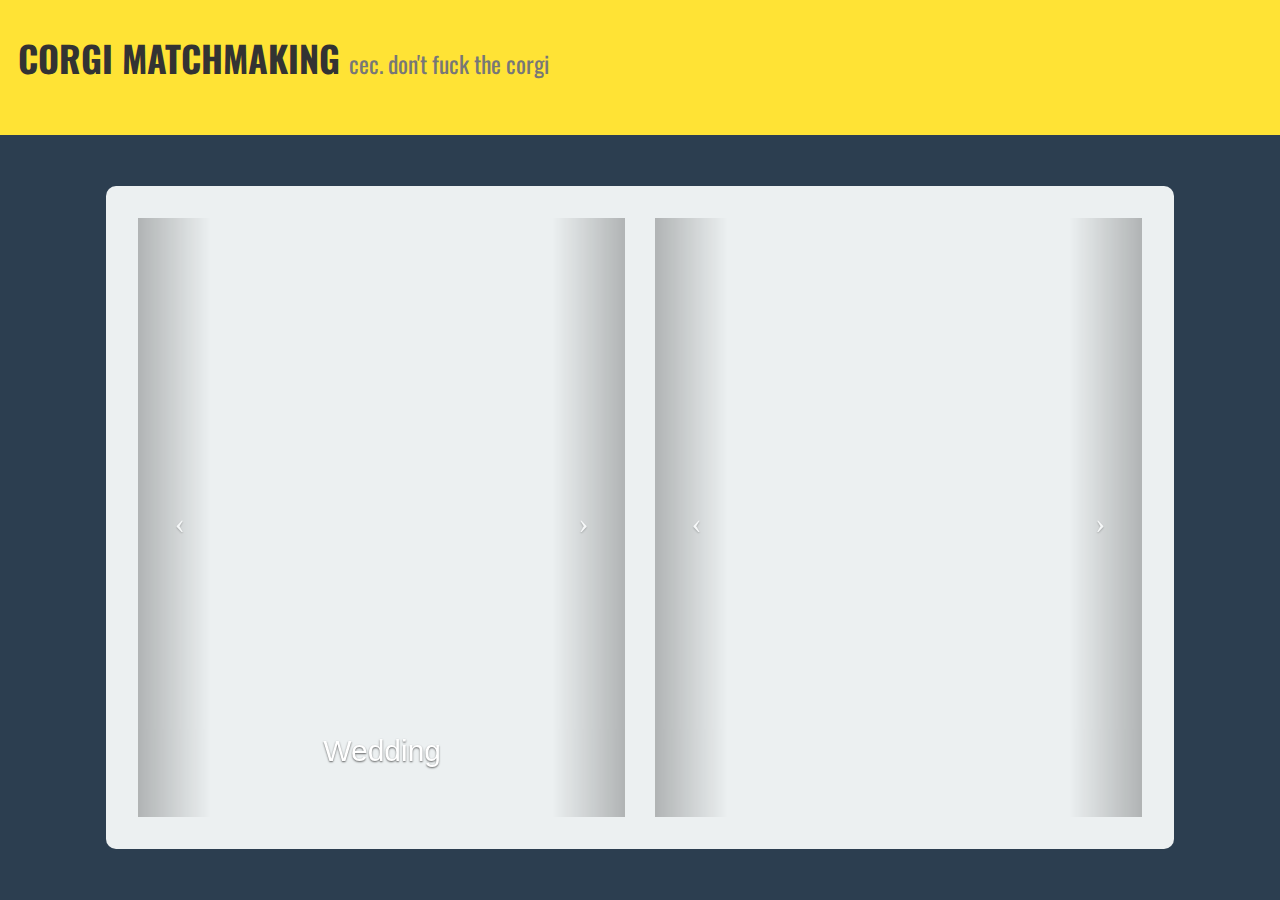
<file: index.html>
<!DOCTYPE html>
<html lang="en">

<head>

    <meta charset="utf-8">
    <meta http-equiv="X-UA-Compatible" content="IE=edge">
    <meta name="viewport" content="width=device-width, initial-scale=1">
    <meta name="description" content="">
    <meta name="author" content="">

    <title>CEC Corgi Matches</title>

    <!-- Bootstrap Core CSS -->
    <link href="css/bootstrap.css" rel="stylesheet">

    <!-- Custom CSS -->
    <link href="css/full-slider.css" rel="stylesheet">

    <!-- HTML5 Shim and Respond.js IE8 support of HTML5 elements and media queries -->
    <!-- WARNING: Respond.js doesn't work if you view the page via file:// -->
    <!--[if lt IE 9]>
        <script src="https://oss.maxcdn.com/libs/html5shiv/3.7.0/html5shiv.js"></script>
        <script src="https://oss.maxcdn.com/libs/respond.js/1.4.2/respond.min.js"></script>
    <![endif]-->
    <link href='https://fonts.googleapis.com/css?family=Oswald:400,700' rel='stylesheet' type='text/css'>
</head>

<body>
    <div id="header">
        <h1> CORGI MATCHMAKING <small>cec. don't fuck the corgi</small></h1>
    </div>
    <div class="container" id="wrapper">
        <div id="inner-wrapper">
            <div class="row">
                <div class="col-lg-6 slideshow">
                    <!-- Full Page Image Background Carousel Header -->
                    <header id="myCarousel" class="carousel slide">
                        <!-- Indicators -->
                        <ol class="carousel-indicators">
                            <li data-target="#myCarousel" data-slide-to="0" class="active"></li>
                            <li data-target="#myCarousel" data-slide-to="1"></li>
                            <li data-target="#myCarousel" data-slide-to="2"></li>
                            <li data-target="#myCarousel" data-slide-to="3"></li>
                            <li data-target="#myCarousel" data-slide-to="4"></li>
                            <li data-target="#myCarousel" data-slide-to="5"></li>
                            <li data-target="#myCarousel" data-slide-to="6"></li>
                            <li data-target="#myCarousel" data-slide-to="7"></li>
                            <li data-target="#myCarousel" data-slide-to="8"></li>
                            <li data-target="#myCarousel" data-slide-to="9"></li>
                            <li data-target="#myCarousel" data-slide-to="10"></li>
                            <li data-target="#myCarousel" data-slide-to="11"></li>
                            <li data-target="#myCarousel" data-slide-to="12"></li>
                            <li data-target="#myCarousel" data-slide-to="13"></li>
                            <li data-target="#myCarousel" data-slide-to="14"></li>
                            <li data-target="#myCarousel" data-slide-to="15"></li>
                            <li data-target="#myCarousel" data-slide-to="16"></li>
                            <li data-target="#myCarousel" data-slide-to="17"></li>
                            <li data-target="#myCarousel" data-slide-to="18"></li>
                            <li data-target="#myCarousel" data-slide-to="19"></li>
                            <li data-target="#myCarousel" data-slide-to="20"></li>
                            <li data-target="#myCarousel" data-slide-to="21"></li>
                            <li data-target="#myCarousel" data-slide-to="22"></li>
                        </ol>

                        <!-- Wrapper for Slides -->
                        <div class="carousel-inner">
                            <div class="item active">
                                <!-- Set the first background image using inline CSS below. -->
                                <div class="fill" style="background-image:url('https://scontent-sjc2-1.xx.fbcdn.net/hphotos-xfl1/v/t1.0-9/12963570_10207834400370233_664059977650841432_n.jpg?oh=3c0b3b61a856071952488490dfbd0ffc&oe=57BD832D');"></div>
                                <div class="carousel-caption">
                                    <h2 style="text-align:center;">Wedding</h2>
                                </div>
                            </div>
                            <div class="item">
                                <!-- Set the second background image using inline CSS below. -->
                                <div class="fill" style="background-image:url('https://scontent-sjc2-1.xx.fbcdn.net/hphotos-xfa1/v/t1.0-9/12932662_10207834360809244_5980065554972483029_n.jpg?oh=a542a558ebc3107c78369e8f677810a2&oe=5780728B');"></div>
                                <div class="carousel-caption">
                                    <h2>Pam & Gabe</h2>
                                </div>
                            </div>
                            <div class="item">
                                <!-- Set the third background image using inline CSS below. -->
                                <div class="fill" style="background-image:url('https://scontent-sjc2-1.xx.fbcdn.net/hphotos-xla1/v/t1.0-9/12963485_10207834360609239_1381761538621017298_n.jpg?oh=814d036591b4f75dd140003b2b3f8e20&oe=57AC61CA');"></div>
                                <div class="carousel-caption">
                                    <h2>Ben Kissing Gabe</h2>
                                </div>
                            </div>
                            <div class="item">
                                <!-- Set the third background image using inline CSS below. -->
                                <div class="fill" style="background-image:url('https://scontent-lax3-1.xx.fbcdn.net/hphotos-xft1/t31.0-8/12967386_10207834366849395_6560117906975662971_o.jpg');"></div>
                                <div class="carousel-caption">
                                    <h2>Grady Eating</h2>
                                </div>
                            </div>
                            <div class="item">
                                <!-- Set the third background image using inline CSS below. -->
                                <div class="fill" style="background-image:url('https://scontent-lax3-1.xx.fbcdn.net/hphotos-xtp1/t31.0-8/12983193_10207834380729742_7720928288265877021_o.jpg');"></div>
                                <div class="carousel-caption">
                                    <h2>Taking pictures at mirror</h2>
                                </div>
                            </div>
                            <div class="item">
                                <!-- Set the third background image using inline CSS below. -->
                                <div class="fill" style="background-image:url('https://scontent-lax3-1.xx.fbcdn.net/hphotos-xpa1/t31.0-8/13002553_10207834383609814_1212605310661468103_o.jpg');"></div>
                                <div class="carousel-caption">
                                    <h2>Smiling christian</h2>
                                </div>
                            </div>
                            <div class="item">
                                <!-- Set the third background image using inline CSS below. -->
                                <div class="fill" style="background-image:url('https://scontent-lax3-1.xx.fbcdn.net/hphotos-xtp1/t31.0-8/12961429_10207834377529662_7066846008749751291_o.jpg');"></div>
                                <div class="carousel-caption">
                                    <h2>Butt signing</h2>
                                </div>
                            </div>
                            <div class="item">
                                <!-- Set the third background image using inline CSS below. -->
                                <div class="fill" style="background-image:url('https://scontent-lax3-1.xx.fbcdn.net/hphotos-xfp1/l/t31.0-8/13002346_10207834386609889_1808411559343253489_o.jpg');"></div>
                                <div class="carousel-caption">
                                    <h2>Barry dancing</h2>
                                </div>
                            </div>
                            <div class="item">
                                <!-- Set the third background image using inline CSS below. -->
                                <div class="fill" style="background-image:url('https://scontent-lax3-1.xx.fbcdn.net/hphotos-xpt1/t31.0-8/12973253_10207834360649240_5627939021150406239_o.jpg');"></div>
                                <div class="carousel-caption">
                                    <h2>Smiling with sunglasses B-)</h2>
                                </div>
                            </div>
                            <div class="item">
                                <!-- Set the third background image using inline CSS below. -->
                                <div class="fill" style="background-image:url('http://i.imgur.com/KqJRwgW.jpg');"></div>
                                <div class="carousel-caption">
                                    <h2>Beer Pong</h2>
                                </div>
                            </div>
                            <div class="item">
                                <!-- Set the third background image using inline CSS below. -->
                                <div class="fill" style="background-image:url('http://i.imgur.com/wjIcoE2.jpg');"></div>
                                <div class="carousel-caption">
                                    <h2>Corgis in bed</h2>
                                </div>
                            </div>
                            <div class="item">
                                <!-- Set the third background image using inline CSS below. -->
                                <div class="fill" style="background-image:url('http://i.imgur.com/PE4dUrZ.jpg');"></div>
                                <div class="carousel-caption">
                                    <h2>Concerts in a Hula Hoop</h2>
                                </div>
                            </div>
                            <div class="item">
                                <!-- Set the third background image using inline CSS below. -->
                                <div class="fill" style="background-image:url('https://scontent-sjc2-1.xx.fbcdn.net/hphotos-xpa1/v/t1.0-9/12931166_10207834365769368_4525958374233479455_n.jpg?oh=0341570ba5074195aac8ea4f431f5c92&oe=57B1391E');"></div>
                                <div class="carousel-caption">
                                    <h2>Madison & Tommy</h2>
                                </div>
                            </div>
                            <div class="item">
                                <!-- Set the third background image using inline CSS below. -->
                                <div class="fill" style="background-image:url('http://i.imgur.com/4h0uO93.jpg');background-position:left"></div>
                                <div class="carousel-caption">
                                    <h2>MP getting kicked</h2>
                                </div>
                            </div>
                            <div class="item">
                                <!-- Set the third background image using inline CSS below. -->
                                <div class="fill" style="background-image:url('http://i.imgur.com/M6ne6zq.jpg');"></div>
                                <div class="carousel-caption">
                                    <h2>Films having a butt competition</h2>
                                </div>
                            </div>
                            <div class="item">
                                <!-- Set the third background image using inline CSS below. -->
                                <div class="fill" style="background-image:url('https://scontent-sjc2-1.xx.fbcdn.net/hphotos-xlp1/v/t1.0-0/p206x206/12961696_532167853632027_2389108124011485785_n.jpg?oh=c08f9a306c71ee6f5b64fc9dd613398e&oe=577F3C2A');"></div>
                                <div class="carousel-caption">
                                    <h2>Every corgi</h2>
                                </div>
                            </div>
                            <div class="item">
                                <!-- Set the third background image using inline CSS below. -->
                                <div class="fill" style="background-image:url('https://scontent-sjc2-1.xx.fbcdn.net/hphotos-xpt1/v/t1.0-9/12718018_10207834372249530_7541024539424811356_n.jpg?oh=ca1a37a8296ac35b2de8d72479079360&oe=57BE1BD1');"></div>
                                <div class="carousel-caption">
                                    <h2>Gabe-Olivia-Sierra</h2>
                                </div>
                            </div>
                            <div class="item">
                                <!-- Set the third background image using inline CSS below. -->
                                <div class="fill" style="background-image:url('https://i.groupme.com/844x1500.jpeg.bb30a78dc3674d4781c9fb22d4b5535e');"></div>
                                <div class="carousel-caption">
                                    <h2>Ben looking out window</h2>
                                </div>
                            </div>
                            <div class="item">
                                <!-- Set the third background image using inline CSS below. -->
                                <div class="fill" style="background-image:url('https://i.groupme.com/2064x1161.png.f6f07a2273be4c648da37bf93f197a01');"></div>
                                <div class="carousel-caption">
                                    <h2>Sleepy Hot Seat</h2>
                                </div>
                            </div>
                            <div class="item">
                                <!-- Set the third background image using inline CSS below. -->
                                <div class="fill" style="background-image:url('https://i.groupme.com/1125x1500.jpeg.35488c363161435a9e3b1e834924edd2');"></div>
                                <div class="carousel-caption">
                                    <h2>Emily Balloon</h2>
                                </div>
                            </div>
                            <div class="item">
                                <!-- Set the third background image using inline CSS below. -->
                                <div class="fill" style="background-image:url('https://i.groupme.com/844x1500.jpeg.d4510fb116854df4b7b212f55c6b9c5f');"></div>
                                <div class="carousel-caption">
                                    <h2>Rainy Umbrella? Hard to find</h2>
                                </div>
                            </div>
                            <div class="item">
                                <!-- Set the third background image using inline CSS below. -->
                                <div class="fill" style="background-image:url('https://i.groupme.com/640x1136.jpeg.813474518d4e40889a1636f8b9a67f6c');"></div>
                                <div class="carousel-caption">
                                    <h2>Jordan too turnt</h2>
                                </div>
                            </div>
                            <div class="item">
                                <!-- Set the third background image using inline CSS below. -->
                                <div class="fill" style="background-image:url('https://i.groupme.com/1136x852.jpeg.096ed9fa42164a7982eeb59acaca995c');"></div>
                                <div class="carousel-caption">
                                    <h2>Three ptfo</h2>
                                </div>
                            </div>
                        </div>

                        <!-- Controls -->
                        <a class="left carousel-control" href="#myCarousel" data-slide="prev">
                            <span class="icon-prev"></span>
                        </a>
                        <a class="right carousel-control" href="#myCarousel" data-slide="next">
                            <span class="icon-next"></span>
                        </a>

                    </header>

                </div>
                <div class="col-lg-6 slideshow">
                    <!-- Full Page Image Background Carousel Header -->
                    <header id="myCarousel2" class="carousel slide">
                        <!-- Indicators -->
                        <ol class="carousel-indicators">
                            <li data-target="#myCarousel2" data-slide-to="0" class="active"></li>
                            <li data-target="#myCarousel2" data-slide-to="1"></li>
                            <li data-target="#myCarousel2" data-slide-to="2"></li>
                            <li data-target="#myCarousel2" data-slide-to="3"></li>
                            <li data-target="#myCarousel2" data-slide-to="4"></li>
                            <li data-target="#myCarousel2" data-slide-to="5"></li>
                            <li data-target="#myCarousel2" data-slide-to="6"></li>
                            <li data-target="#myCarousel2" data-slide-to="7"></li>
                            <li data-target="#myCarousel2" data-slide-to="8"></li>
                            <li data-target="#myCarousel2" data-slide-to="9"></li>
                            <li data-target="#myCarousel2" data-slide-to="10"></li>
                            <li data-target="#myCarousel2" data-slide-to="11"></li>
                            <li data-target="#myCarousel2" data-slide-to="12"></li>
                            <li data-target="#myCarousel2" data-slide-to="13"></li>
                            <li data-target="#myCarousel2" data-slide-to="14"></li>
                            <li data-target="#myCarousel2" data-slide-to="15"></li>
                            <li data-target="#myCarousel2" data-slide-to="16"></li>
                            <li data-target="#myCarousel2" data-slide-to="18"></li>
                            <li data-target="#myCarousel2" data-slide-to="19"></li>
                            <li data-target="#myCarousel2" data-slide-to="20"></li>
                            <li data-target="#myCarousel2" data-slide-to="21"></li>
                            <li data-target="#myCarousel2" data-slide-to="22"></li>
                        </ol>

                        <!-- Wrapper for Slides -->
                        <div class="carousel-inner">
                            <div class="item active">
                                <div class="fill" style="background-image:url('http://photos1.meetupstatic.com/photos/event/9/2/b/0/event_156457552.jpeg');"></div>
                                <div class="carousel-caption">
                                    <h2></h2>
                                </div>
                            </div>
                            <div class="item">
                                <div class="fill" style="background-image:url('https://40.media.tumblr.com/48ebcf3d23c522a0b12f57ffc1fa3a98/tumblr_neisotvH8f1tjyzs0o1_1280.jpg');"></div>
                                <div class="carousel-caption">
                                    <h2></h2>
                                </div>
                            </div>
                            <div class="item">
                                <div class="fill" style="background-image:url('http://www.cascadiannomads.com/uploads/1/8/9/3/1893015/200020_orig.jpg');"></div>
                                <div class="carousel-caption">
                                    <h2></h2>
                                </div>
                            </div>
                            <div class="item">
                                <div class="fill" style="background-image:url('https://s-media-cache-ak0.pinimg.com/236x/0f/60/e0/0f60e08226d630baf33b47ac09e0f691.jpg');"></div>
                                <div class="carousel-caption">
                                    <h2></h2>
                                </div>
                            </div>
                            <div class="item">
                                <div class="fill" style="background-image:url('http://i.dailymail.co.uk/i/pix/2015/10/09/15/2D3CCC8200000578-3266510-image-a-42_1444401129971.jpg');"></div>
                                <div class="carousel-caption">
                                    <h2></h2>
                                </div>
                            </div>
                            <div class="item">
                                <div class="fill" style="background-image:url('http://media.galaxant.com/000/122/192/desktop-1425320230.jpg');"></div>
                                <div class="carousel-caption">
                                    <h2></h2>
                                </div>
                            </div>
                            <div class="item">
                                <div class="fill" style="background-image:url('https://img.buzzfeed.com/buzzfeed-static/static/enhanced/web05/2011/11/30/11/enhanced-buzz-15938-1322669839-16.jpg');"></div>
                                <div class="carousel-caption">
                                    <h2></h2>
                                </div>
                            </div>
                            <div class="item">
                                <div class="fill" style="background-image:url('http://i.imgur.com/wSnwARB.jpg');"></div>
                                <div class="carousel-caption">
                                    <h2></h2>
                                </div>
                            </div>
                            <div class="item">
                                <div class="fill" style="background-image:url('http://40.media.tumblr.com/tumblr_ltclgjjoKL1r4hqvlo1_500.jpg');background-position:left"></div>
                                <div class="carousel-caption">
                                    <h2></h2>
                                </div>
                            </div>
                            <div class="item">
                                <div class="fill" style="background-image:url('https://pbs.twimg.com/media/CXnzwJVWwAAzJsa.jpg:large');"></div>
                                <div class="carousel-caption">
                                    <h2></h2>
                                </div>
                            </div>
                            <div class="item">
                                <div class="fill" style="background-image:url('http://41.media.tumblr.com/87995ec6bdd422489d0f1ae33dd75a7f/tumblr_nqawakFX3p1qzjmtno1_500.jpg');"></div>
                                <div class="carousel-caption">
                                    <h2></h2>
                                </div>
                            </div>
                            <div class="item">
                                ]                            <div class="fill" style="background-image:url('https://s-media-cache-ak0.pinimg.com/736x/6a/b5/d5/6ab5d5c90afe0308f37be89cc8edd76b.jpg');"></div>
                                <div class="carousel-caption">
                                    <h2></h2>
                                </div>
                            </div>
                            <div class="item">
                                <div class="fill" style="background-image:url('https://encrypted-tbn1.gstatic.com/images?q=tbn:ANd9GcRwa7_ZlqiKlc3ndCfKbNdRUCHXY94SXQ1AEv6go2YfZNLUn7WI');"></div>
                                <div class="carousel-caption">
                                    <h2></h2>
                                </div>
                            </div>
                            <div class="item">
                                <div class="fill" style="background-image:url('http://i228.photobucket.com/albums/ee5/oofrost/corgi/kkcorgi.jpg');"></div>
                                <div class="carousel-caption">
                                    <h2></h2>
                                </div>
                            </div>
                            <div class="item">
                                <div class="fill" style="background-image:url('http://i.imgur.com/9IqWNIw.jpg');"></div>
                                <div class="carousel-caption">
                                    <h2></h2>
                                </div>
                            </div>
                            <div class="item">
                                <div class="fill" style="background-image:url('https://s-media-cache-ak0.pinimg.com/600x315/2f/1a/80/2f1a80245943947a69ca1dff3f896ede.jpg');"></div>
                                <div class="carousel-caption">
                                    <h2></h2>
                                </div>
                            </div>
                            <div class="item">
                                <div class="fill" style="background-image:url('http://wallpapers-hd-wide.com/wp-content/uploads/2015/10/three_happy_puppies_welsh_corgi_1920x1080.jpg');"></div>
                                <div class="carousel-caption">
                                    <h2></h2>
                                </div>
                            </div>
                            <div class="item">
                                <div class="fill" style="background-image:url('https://encrypted-tbn0.gstatic.com/images?q=tbn:ANd9GcTj1qV29HHfpP2gyPxWDm0CN8cpS5lwaBp5zGtOvjaYgcVTs9yZ');"></div>
                                <div class="carousel-caption">
                                    <h2></h2>
                                </div>
                            </div>
                            <div class="item">
                                <div class="fill" style="background-image:url('https://s-media-cache-ak0.pinimg.com/236x/ab/13/a6/ab13a697800259f627df244536090ab5.jpg');"></div>
                                <div class="carousel-caption">
                                    <h2></h2>
                                </div>
                            </div>
                            <div class="item">
                                <div class="fill" style="background-image:url('http://41.media.tumblr.com/tumblr_mbqnayJoXO1qzrlhgo5_1280.jpg');"></div>
                                <div class="carousel-caption">
                                    <h2></h2>
                                </div>
                            </div>
                            <div class="item">
                                <div class="fill" style="background-image:url('https://s-media-cache-ak0.pinimg.com/236x/6f/53/ec/6f53ecc4a23890b382eb5930eccad748.jpg');"></div>
                                <div class="carousel-caption">
                                    <h2></h2>
                                </div>
                            </div>
                            <div class="item">
                                <div class="fill" style="background-image:url('https://s-media-cache-ak0.pinimg.com/736x/5d/dd/75/5ddd75ad2492d44bd2630cb2ccc1c32c.jpg');"></div>
                                <div class="carousel-caption">
                                    <h2></h2>
                                </div>
                            </div>
                            <div class="item">
                                <div class="fill" style="background-image:url('https://s-media-cache-ak0.pinimg.com/736x/0d/d8/d1/0dd8d11e0a6c3809c29bb5577aa74a49.jpg');"></div>
                                <div class="carousel-caption">
                                    <h2></h2>
                                </div>
                            </div>

                        </div>

                        <!-- Controls -->
                        <a class="left carousel-control" href="#myCarousel2" data-slide="prev">
                            <span class="icon-prev"></span>

                        </a>
                        <a class="right carousel-control" href="#myCarousel2" data-slide="next">
                            <span class="icon-next"></span>
                        </a>

                    </header>

                </div>
            </div>
        </div>
    </div>



    <!-- /.container -->

    <!-- jQuery -->
    <script src="js/jquery.js"></script>

    <!-- Bootstrap Core JavaScript -->
    <script src="js/bootstrap.min.js"></script>

    <script src="js/script.js"></script>
    <!-- Script to Activate the Carousel -->
    <script>
    $('.carousel').carousel({
        interval: 5000 //changes the speed
    })
    </script>

</body>

</html>
</file>
<file: css/full-slider.css>
/*!
 * Start Bootstrap - Full Slider HTML Template (http://startbootstrap.com)
 * Code licensed under the Apache License v2.0.
 * For details, see http://www.apache.org/licenses/LICENSE-2.0.
 */
body{background-color:#2c3e50; font-family:'Droid Sans',Arial,Verdana,sans-serif !important;}
@media only screen and (max-width: 500px) {
    .slideshow{height:40vh;}
    #header{height:20vh !important;}
    #wrapper{margin-top:22vh !important;}
}
#header{
    width:100vw;
    height:15vh;
    background-color: #ffe335;
    position:fixed;
    top:0;
    z-index:5;
    padding:2vh;
}
#header h1{font-weight:800; font-family:'Oswald',Arial,Verdana,sans-serif !important;}

#wrapper{
    margin-top:15vh;
    height:85vh;
    padding:4%;
}
#inner-wrapper{ background-color:#ecf0f1;padding:3%;border-radius:10px; }
.carousel,
.item,
.active {
    height: 100%;
}

.carousel-inner {
    height: 100%;
}
.carousel-caption{ text-align:center; }
.carousel-caption h2{position:absolute; bottom:20px; left:30%}
/* Background images are set within the HTML using inline CSS, not here */

.fill {
    width: 100%;
    height: 100%;
    background-position: center;
    -webkit-background-size: cover;
    -moz-background-size: cover;
    background-size: cover;
    -o-background-size: cover;
}

footer {
    margin: 50px 0;
}

div{
    height: 100%;
    background-size: contain;
}

.carousel-indicators li{
    display: none;
}
</file>
